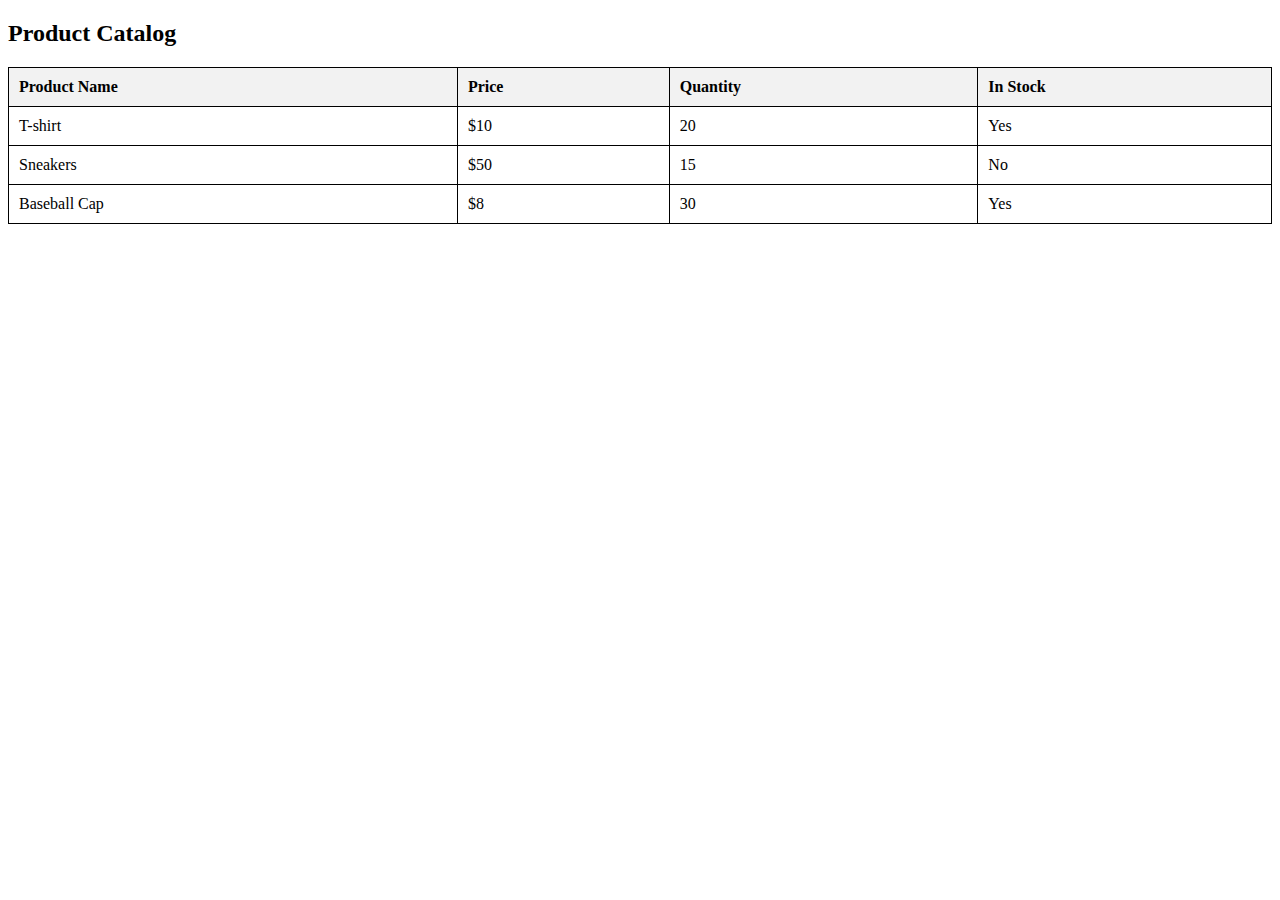
<file: EXAM-1/index.html>
<!DOCTYPE html>
<html lang="en">
<head>
    <meta charset="UTF-8">
    <meta name="viewport" content="width=device-width, initial-scale=1.0">
    <title>Product Catalog</title>
    <style>
        table {
            width: 100%;
            border-collapse: collapse;
        }

        table, th, td {
            border: 1px solid black;
        }

        th, td {
            padding: 10px;
            text-align: left;
        }

        th {
            background-color: #f2f2f2;
        }
    </style>
</head>
<body>
    <h2>Product Catalog</h2>
    
    <table>
        <tr>
            <th>Product Name</th>
            <th>Price</th>
            <th>Quantity</th>
            <th>In Stock</th>
        </tr>
        <tr>
            <td>T-shirt</td>
            <td>$10</td>
            <td>20</td>
            <td>Yes</td>
        </tr>
        <tr>
            <td>Sneakers</td>
            <td>$50</td>
            <td>15</td>
            <td>No</td>
        </tr>
        <tr>
            <td>Baseball Cap</td>
            <td>$8</td>
            <td>30</td>
            <td>Yes</td>
        </tr>
    </table>
 
</body>
</html>
</file>
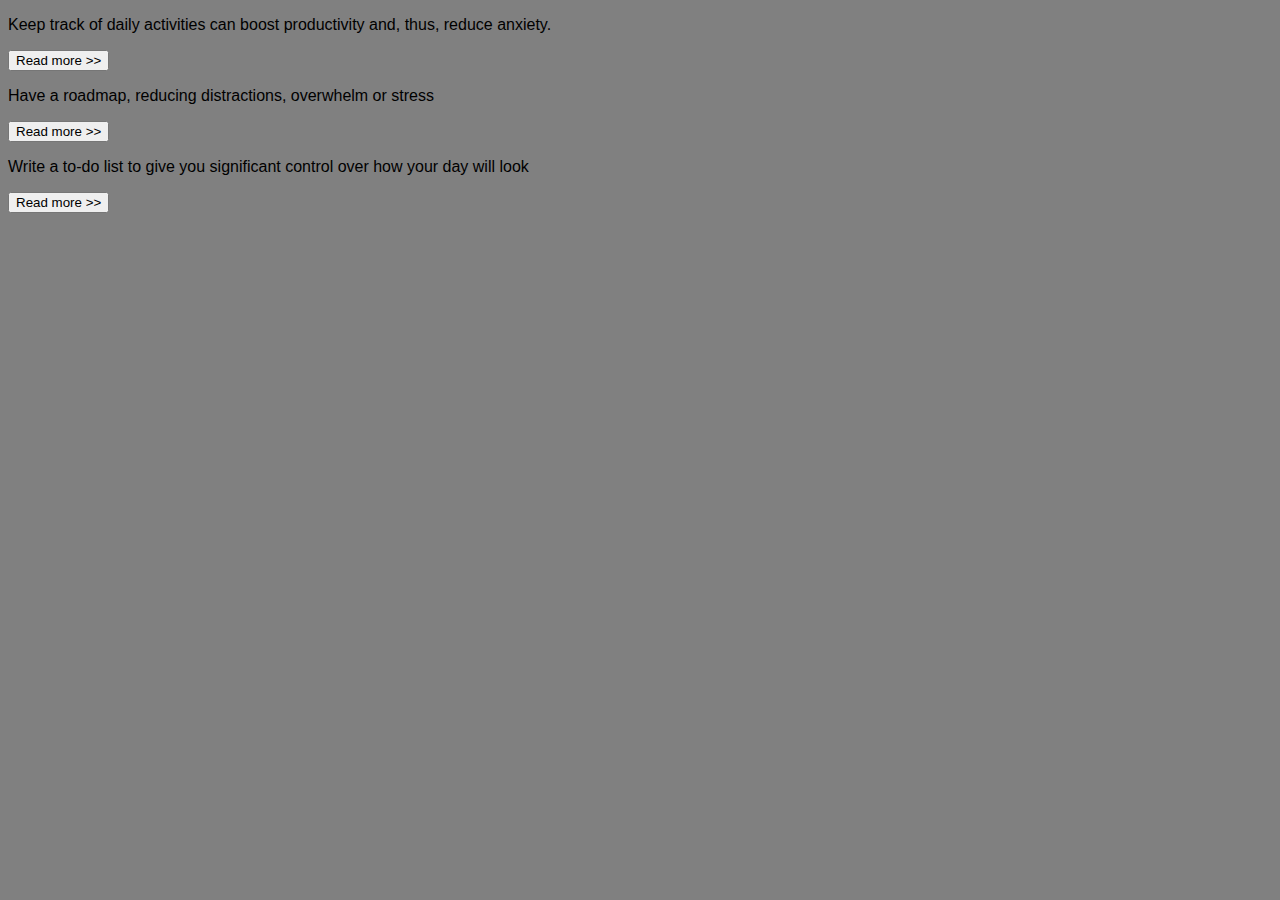
<file: S3 - PRACTICE - CSS Selectors & Box Model/EX-1/index.html>
<!DOCTYPE html>
<html lang="en">
<head>
    <meta charset="UTF-8">
    <meta http-equiv="X-UA-Compatible" content="IE=edge">
    <meta name="viewport" content="width=device-width, initial-scale=1.0">
    <link rel="stylesheet" href="style.css">
</head>
<body>

  <div>
      <p>Keep track of daily activities can boost productivity and, thus, reduce anxiety.</p>
      <button>Read more >></button>
  </div>
  <div >
      <p>Have a roadmap, reducing distractions, overwhelm or stress</p>
      <button >Read more >></button>
  </div>
  <div >
      <p>Write a to-do list to give you significant control over how your day will look</p>
      <button>Read more >></button>
  </div>
</body>
</html>
</file>
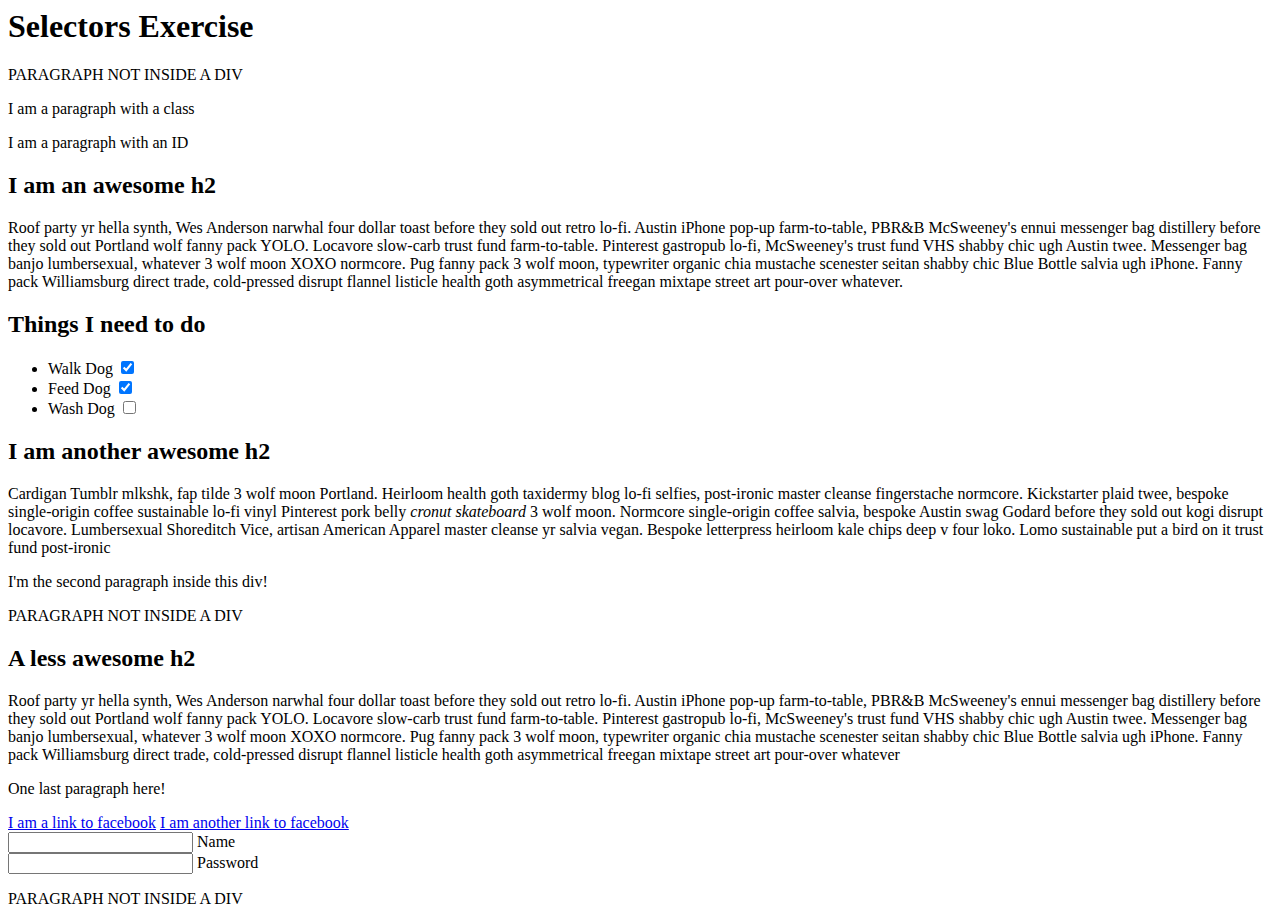
<file: S3 - PRACTICE - CSS Selectors & Box Model/EX-2/index.html>
<html>
  <head>
    <meta charset="UTF-8" />
    <title>Selectors Exercise</title>
    <link rel="stylesheet" type="text/css" href="selectors.css" />
  </head>
  <body>
    <h1>Selectors Exercise</h1>

    <p>PARAGRAPH NOT INSIDE A DIV</p>

    <div>
      <p class="hello">I am a paragraph with a class</p>
      <p id="special">I am a paragraph with an ID</p>

      <h2>I am an awesome h2</h2>

      <p>
        Roof party yr hella synth, Wes Anderson narwhal four dollar toast before
        they sold out retro lo-fi. Austin iPhone pop-up farm-to-table, PBR&B
        McSweeney's ennui messenger bag distillery before they sold out Portland
        wolf fanny pack YOLO. Locavore slow-carb trust fund farm-to-table.
        Pinterest gastropub lo-fi, McSweeney's trust fund VHS shabby chic ugh
        Austin twee. Messenger bag banjo lumbersexual, whatever 3 wolf moon XOXO
        normcore. Pug fanny pack 3 wolf moon, typewriter organic chia mustache
        scenester seitan shabby chic Blue Bottle salvia ugh iPhone. Fanny pack
        Williamsburg direct trade, cold-pressed disrupt flannel listicle health
        goth asymmetrical freegan mixtape street art pour-over whatever.
      </p>
    </div>

    <div>
      <h2>Things I need to do</h2>

      <ul>
        <li>Walk Dog <input type="checkbox" checked /></li>
        <li>Feed Dog <input type="checkbox" checked /></li>
        <li>Wash Dog <input type="checkbox" /></li>
      </ul>
    </div>

    <div>
      <h2>I am another awesome h2</h2>

      <p>
        Cardigan Tumblr mlkshk, fap tilde 3 wolf moon Portland. Heirloom health
        goth taxidermy blog lo-fi selfies, post-ironic master cleanse
        fingerstache normcore. Kickstarter plaid twee, bespoke single-origin
        coffee sustainable lo-fi vinyl Pinterest pork belly
        <em>cronut skateboard</em> 3 wolf moon. Normcore single-origin coffee
        salvia, bespoke Austin swag Godard before they sold out kogi disrupt
        locavore. Lumbersexual Shoreditch Vice, artisan American Apparel master
        cleanse yr salvia vegan. Bespoke letterpress heirloom kale chips deep v
        four loko. Lomo sustainable put a bird on it trust fund post-ironic
      </p>

      <p>I'm the second paragraph inside this div!</p>
    </div>

    <p>PARAGRAPH NOT INSIDE A DIV</p>

    <div>
      <h2>A less awesome h2</h2>

      <p>
        Roof party yr hella synth, Wes Anderson narwhal four dollar toast before
        they sold out retro lo-fi. Austin iPhone pop-up farm-to-table, PBR&B
        McSweeney's ennui messenger bag distillery before they sold out Portland
        wolf fanny pack YOLO. Locavore slow-carb trust fund farm-to-table.
        Pinterest gastropub lo-fi, McSweeney's trust fund VHS shabby chic ugh
        Austin twee. Messenger bag banjo lumbersexual, whatever 3 wolf moon XOXO
        normcore. Pug fanny pack 3 wolf moon, typewriter organic chia mustache
        scenester seitan shabby chic Blue Bottle salvia ugh iPhone. Fanny pack
        Williamsburg direct trade, cold-pressed disrupt flannel listicle health
        goth asymmetrical freegan mixtape street art pour-over whatever
      </p>

      <p>One last paragraph here!</p>

      <a href="https://www.facebook.com">I am a link to facebook</a>
      <a href="https://www.facebook.com">I am another link to facebook</a>
      <br />

      <input type="text" name="name" /><label> Name</label><br />
      <input type="password" name="password" /><label> Password</label><br />
    </div>

    <p>PARAGRAPH NOT INSIDE A DIV</p>
  </body>
</html>
</file>
<file: S3 - PRACTICE - CSS Selectors & Box Model/EX-1/style.css>
body {
    background: grey;
    font-family: sans-serif;
}
</file>
<file: S3 - PRACTICE - CSS Selectors & Box Model/EX-2/selectors.css>
/* Style the HTML elements according to the following instructions. 
DO NOT ALTER THE EXISTING HTML TO DO THIS.  WRITE ONLY CSS!*/
 

/* MANDATORY CHALLENGES */

/* Give the <body> element a background of #bdc3c7*/

/* Make the <h1> element #9b59b6*/

/* Make all <h2> elements orange */

/* Make all <li> elements blue(pick your own hexadecimal blue)*/ 

/*Change the background on every paragraph to be yellow*/

/*Make all inputs have a 3px red border*/

/* Give everything with the class 'hello' a white background*/




/* BONUS CHALLENGES */
/*You may need to research some other selectors and properties*/



/* Make all the <p>'s that are nested inside of divs 25px font(font-size: 25px)*/

/* Make only inputs with type 'text' have a gray background*/

/* Make all "checked" checkboxes have a left margin of 50px(margin-left: 50px)*/

/* Make the <label> elements all UPPERCASE without changing the HTML(definitely look this one up*/

/* Make the first letter of the element with id 'special' green and 100px font size(font-size: 100)*/

/* Make the <h1> element's color change to blue when hovered over */
</file>
